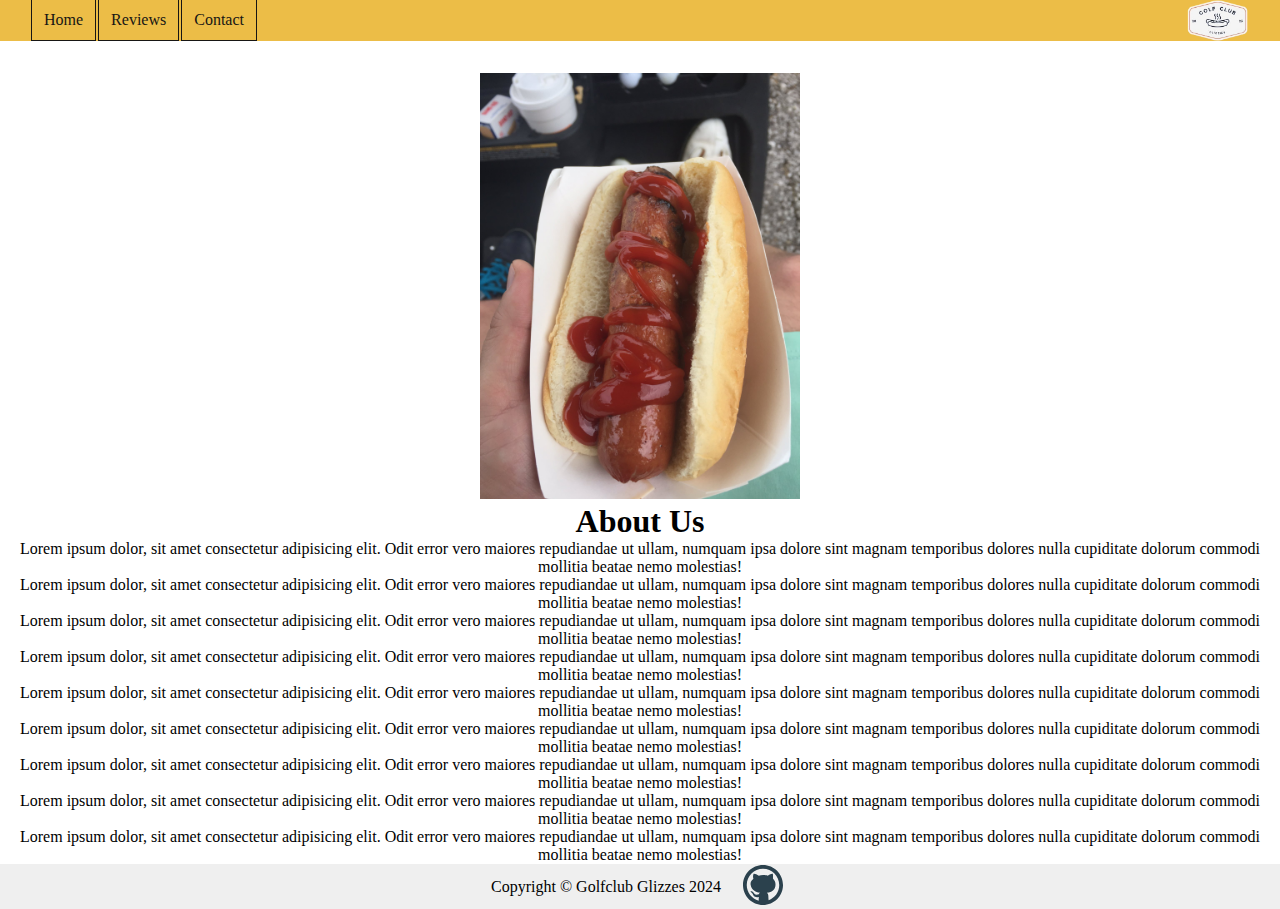
<file: index.html>
<!DOCTYPE html>
<html lang="en">
<head>
    <meta charset="UTF-8">
    <meta http-equiv="X-UA-Compatible" content="IE=edge">
    <meta name="viewport" content="width=device-width, initial-scale=1.0">
    <link rel="stylesheet" href="style.css">
    <title>Home</title>
</head>
<body>
    <nav class="row" id="navbar">
        <div id="links">
            <a href="./index.html">Home</a>
            <a href="./reviews.html">Reviews</a>
            <a href="./contact.html">Contact</a>
        </div>

        <img id="logo" src="./Images/logo-edit.png" alt="">
    </nav>

    <div class="container">
        <div id="img-slider">
            <img id="current-img" src="./Images/CiNJm-tVAAA0EIa.jpeg" alt="">
        </div>

        <div>
            <h1>About Us</h1>
            <p>Lorem ipsum dolor, sit amet consectetur adipisicing elit. Odit error vero maiores repudiandae ut ullam, numquam ipsa dolore sint magnam temporibus dolores nulla cupiditate dolorum commodi mollitia beatae nemo molestias!</p>
            <p>Lorem ipsum dolor, sit amet consectetur adipisicing elit. Odit error vero maiores repudiandae ut ullam, numquam ipsa dolore sint magnam temporibus dolores nulla cupiditate dolorum commodi mollitia beatae nemo molestias!</p>
            <p>Lorem ipsum dolor, sit amet consectetur adipisicing elit. Odit error vero maiores repudiandae ut ullam, numquam ipsa dolore sint magnam temporibus dolores nulla cupiditate dolorum commodi mollitia beatae nemo molestias!</p>
            <p>Lorem ipsum dolor, sit amet consectetur adipisicing elit. Odit error vero maiores repudiandae ut ullam, numquam ipsa dolore sint magnam temporibus dolores nulla cupiditate dolorum commodi mollitia beatae nemo molestias!</p>
            <p>Lorem ipsum dolor, sit amet consectetur adipisicing elit. Odit error vero maiores repudiandae ut ullam, numquam ipsa dolore sint magnam temporibus dolores nulla cupiditate dolorum commodi mollitia beatae nemo molestias!</p>
            <p>Lorem ipsum dolor, sit amet consectetur adipisicing elit. Odit error vero maiores repudiandae ut ullam, numquam ipsa dolore sint magnam temporibus dolores nulla cupiditate dolorum commodi mollitia beatae nemo molestias!</p>
            <p>Lorem ipsum dolor, sit amet consectetur adipisicing elit. Odit error vero maiores repudiandae ut ullam, numquam ipsa dolore sint magnam temporibus dolores nulla cupiditate dolorum commodi mollitia beatae nemo molestias!</p>
            <p>Lorem ipsum dolor, sit amet consectetur adipisicing elit. Odit error vero maiores repudiandae ut ullam, numquam ipsa dolore sint magnam temporibus dolores nulla cupiditate dolorum commodi mollitia beatae nemo molestias!</p>
            <p>Lorem ipsum dolor, sit amet consectetur adipisicing elit. Odit error vero maiores repudiandae ut ullam, numquam ipsa dolore sint magnam temporibus dolores nulla cupiditate dolorum commodi mollitia beatae nemo molestias!</p>
        </div>
    </div>

    <footer>
        Copyright © Golfclub Glizzes 2024
        
        <button onclick="window.open('https://github.com/Hagnap/GCG','_blank')">
            <img src="./Images/github-logo.svg" alt="">
        </button>
    </footer>
</body>
</html>
</file>
<file: style.css>
* {
    --main-background: #ecbd47;
    --green: #567d46;
    --secondary-background: #ECF0F1;
    --main-text: #171614;

    margin: 0;
}

body {
}

.row {
    display: flex;
}

nav {
    background-color: var(--main-background);
    justify-content: space-between;
    align-items: center;
    padding: 0 2em;
    margin-bottom: 2em;
}

nav > #logo {
    max-width: 5%;
}

nav > #links {

}

.container {
    background-color: white;
    display: flex;
    flex-direction: column;
    justify-content: center;
    align-self: center;
}

#current-img {
    max-width: 25%;
}

.container > div {
    text-align: center;
}

nav > #links > a {
    outline: 1px solid var(--main-text);
    padding: 0.75em;

    text-decoration: none;
    color: var(--main-text)
}

nav > #links > a:hover {
    background-color: var(--main-text);
    color: var(--main-background);
}

footer {
    background-color: #EFEFEF;
    display: flex;
    justify-content: center;
    align-items: center;
    gap: 1em;
}

footer > button {

    border: none;
    background-color: none;
}

footer > button > img {
    max-width: 3em;
    fill:none;
    border-radius: 10%;
    outline: none;
}

footer > button > img:hover {
    opacity: 0.7;
}
</file>
